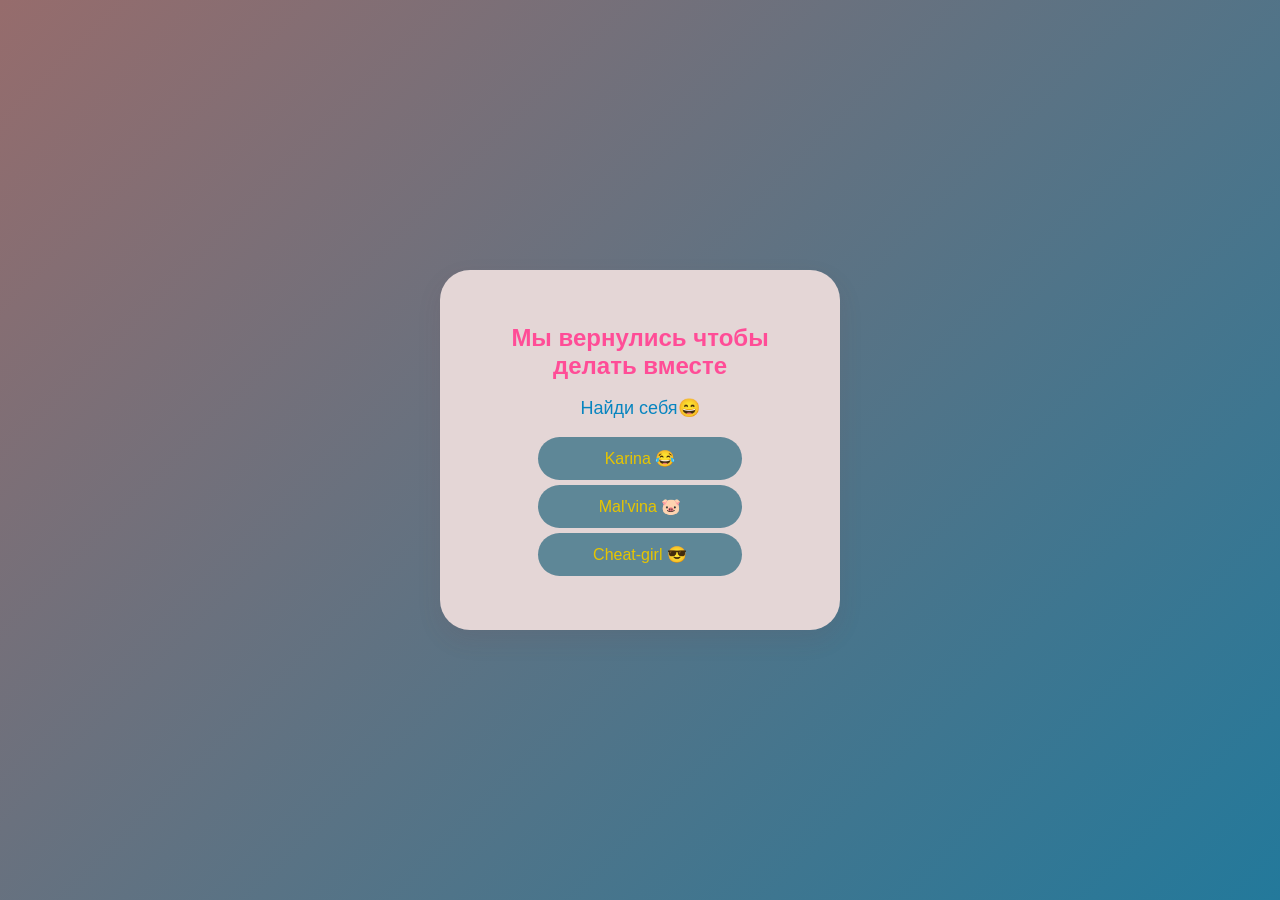
<file: index.html>
<!DOCTYPE html>
<html lang="ru">
<head>
    <meta charset="UTF-8">
    <meta name="viewport" content="width=device-width, initial-scale=1.0">
    <title>Расслабимся?</title>
    <link rel="stylesheet" href="style.css">

   
</head>
<body>

<div class="card">
    <h2 id="title">Мы вернулись чтобы делать вместе</h2>
    <p id="text">Найди себя😄</p>
    <div id="buttons" class="btn">
        <button onclick="sayHellotoKarina()">Karina 😂</button>
        <button onclick="sayHellotoMalvina()">Mal'vina 🐷 </button>
        <button onclick="sayHellotoCheater()">Cheat-girl 😎 </button>
    </div>

</div>

<script src="script.js"></script>
    
</body>
</html>
</file>
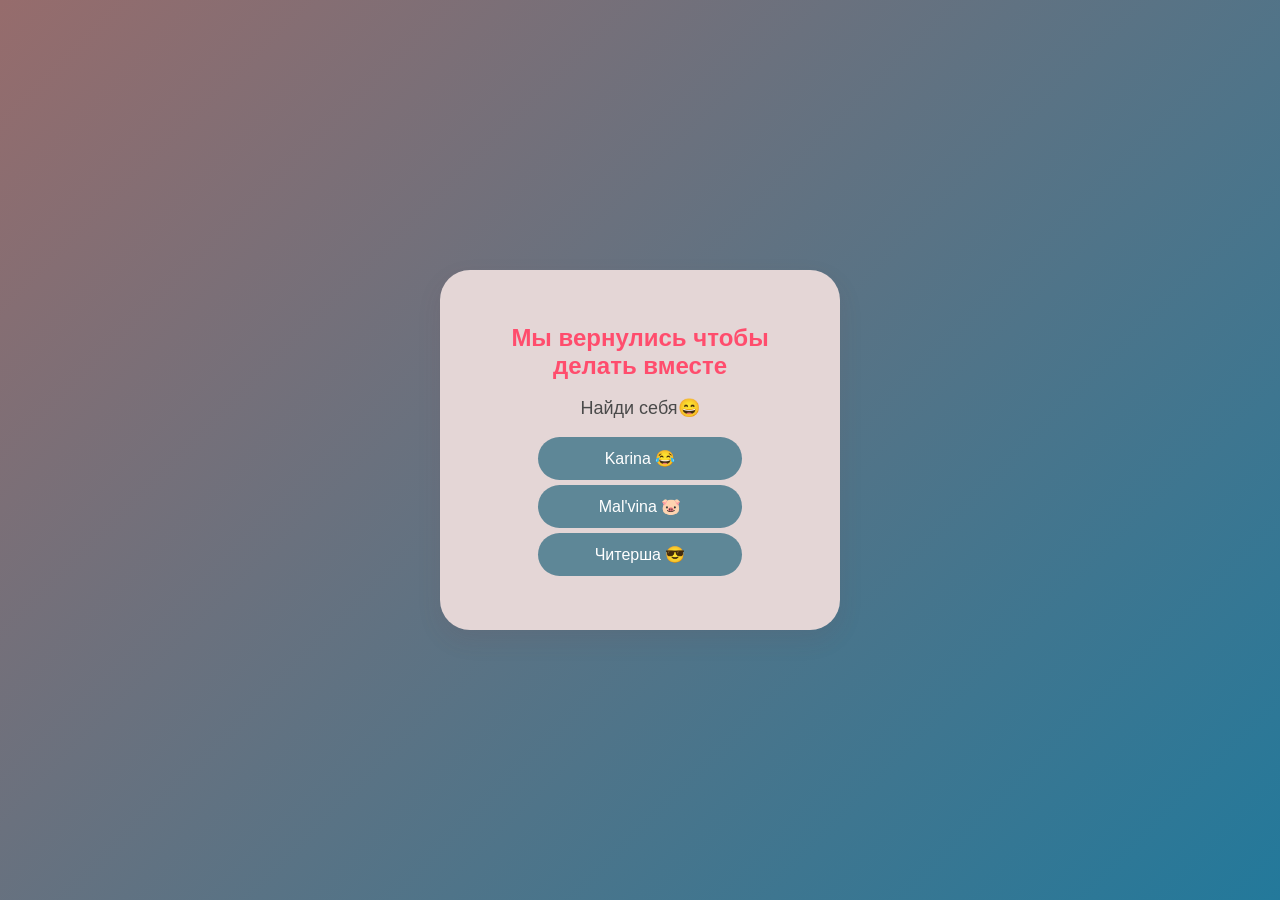
<file: miniProject_Karina.html>
<!DOCTYPE html>
<html lang="ru">
<head>
    <meta charset="UTF-8">
    <meta name="viewport" content="width=device-width, initial-scale=1.0">
    <title>Расслабимся?</title>
    <style>
        body {
            font-family: 'Comic Sans MS', Tahoma, Geneva, Verdana, sans-serif;
            background: linear-gradient(135deg, #966c6c, #23799b);
            display: flex;
            justify-content: center;
            align-items: center;
            height: 100vh;
            margin: 0;
        }
        .card {
            display: flex;
            flex-direction: column;
            background: rgb(228, 214, 214);
            padding: 30px;
            border-radius: 30px;
            box-shadow: 0 10px 25px rgba(119, 59, 59, 0.1);
            text-align: center;
            width: 340px;
            height: 300px;
            justify-content: center;
        }
        h2 { color: #ff4d6d; margin:0 0 15px; }
        p { color: #4a4a4a; font-size: 18px; line-height: 1.5;margin: 0 0 15px; }

        .btn{
            display: flex;
            flex-direction: column;
            align-self: center;
            gap: 5px;
            width: 60%;
        }
        button {
            background-color: #5e8797;
            color: white;
            border: none;
            padding: 12px 20px;
            font-size: 16px;
            border-radius: 25px;
            cursor: pointer;
            transition: transform 0.2s, background-color 0.2s;
        }
        button:hover { background-color: #ff758f; transform: scale(1.03); }
      
        
        .fade-in {
    animation: fadeInAnimation 0.5s ease-in-out forwards;
}


@keyframes fadeInAnimation {
    from {
        opacity: 0;
        transform: translateY(5px); 
    }
    to {
        opacity: 1;
        transform: translateY(0);
    }
}
    </style>
</head>
<body>

<div class="card">
    <h2 id="title">Мы вернулись чтобы делать вместе</h2>
    <p id="text">Найди себя😄</p>
    <div id="buttons" class="btn">
        <button onclick="sayHellotoKarina()">Karina 😂</button>
              <button onclick="sayHellotoMalvina()">Mal'vina 🐷 </button>
                <button onclick="sayHellotoCheater()">Читерша 😎 </button>
    </div>

</div>

<script>

    const titleElement = document.getElementById('title');
    const textElement = document.getElementById('text');   
    const btnContainer = document.getElementById('buttons');
    let currentThought =""
  
 
    
        
    function sayHellotoKarina() {

    titleElement.innerText = "Рад, знакомству Карина"; 
    textElement.innerHTML = "Вижу, теперь улыбаешься😁";
    currentThought = "Если есть человек который движет тобой, то это не про тонкий лёд, а кристалл твердой породы"
    textElement.classList.add('fade-in') 
    showThoughtButton()
}

    function sayHellotoMalvina() {

    titleElement.innerText = "Рад, знакомству Мальвина"; 
    textElement.innerHTML = "Тебе подошел бы Буратино😁"; 
    currentThought = "Совместимость не определяется статистикой и цифрами,а определяется временем"
    textElement.classList.add('fade-in')
    showThoughtButton()

}
    function sayHellotoCheater() {

    titleElement.innerText = "Надо на проверку👽"; 
    textElement.innerHTML = "Мага, не квакай!!!🤢"; 
    currentThought = "Иногда мы четерим чтобы казаться  хорошими, но ценность заложена в самом человеке"
    textElement.classList.add('fade-in') 
    showThoughtButton()
}

function showBackButton() { //back
    btnContainer.innerHTML = `<button onclick="resetCard()">Назад ↩️</button>`;
}
function showThought(){
    textElement.classList.remove('fade-in');
        void textElement.offsetWidth;
    titleElement.innerText = "О главном.."
   textElement.innerText = currentThought
  textElement.classList.add('fade-in')  
    btnContainer.innerHTML = `<button onclick="resetCard()">Назад ↩️</button>`

}

   function showThoughtButton() {
        btnContainer.innerHTML = `<button onclick="showThought()">Мысль дня 💎</button>`;
    }
   function resetCard() { //returnisback
    textElement.classList.remove('fade-in')

        titleElement.innerText = "Шо Ета?";
        textElement.innerText = "Привет, Как тебя зовут?";
        btnContainer.innerHTML = `
            <button onclick="sayHellotoKarina()">Karina 😂</button>
            <button onclick="sayHellotoMalvina()">Mal'vina 🐷</button>
            <button onclick="sayHellotoCheater()">Читерша 😎</button>
        `;
    }
</script>

</body>
</html>
</file>
<file: style.css>
body {
            font-family: 'Comic Sans MS', Tahoma, Geneva, Verdana, sans-serif;
            background: linear-gradient(135deg, #966c6c, #23799b);
            display: flex;
            justify-content: center;
            align-items: center;
            height: 100vh;
            margin: 0;
        }
        .card {
            display: flex;
            flex-direction: column;
            background: rgb(228, 214, 214);
            padding: 30px;
            border-radius: 30px;
            box-shadow: 0 10px 25px rgba(119, 59, 59, 0.1);
            text-align: center;
            width: 340px;
            height: 300px;
            justify-content: center;
        }
        
        h2 { color: #ff4d97; margin:0 0 15px; }
        p { color: #0785c0; font-size: 18px; line-height: 1.5;margin: 0 0 15px; }

        .btn{
            display: flex;
            flex-direction: column;
            align-self: center;
            gap: 5px;
            width: 60%;
        }
        button {
            background-color: #5e8797;
            color: rgb(231, 197, 0);
            border: none;
            padding: 12px 20px;
            font-size: 16px;
            border-radius: 25px;
            cursor: pointer;
            transition: transform 0.2s, background-color 0.2s;
        }
        button:hover { background-color: #ff758f; transform: scale(1.03); }
      
        
        .fade-in {
    animation: fadeInAnimation 0.5s ease-in-out forwards;
}


@keyframes fadeInAnimation {
    from {
        opacity: 0;
        transform: translateY(5px); 
    }
    to {
        opacity: 1;
        transform: translateY(0);
    }
}
</file>
